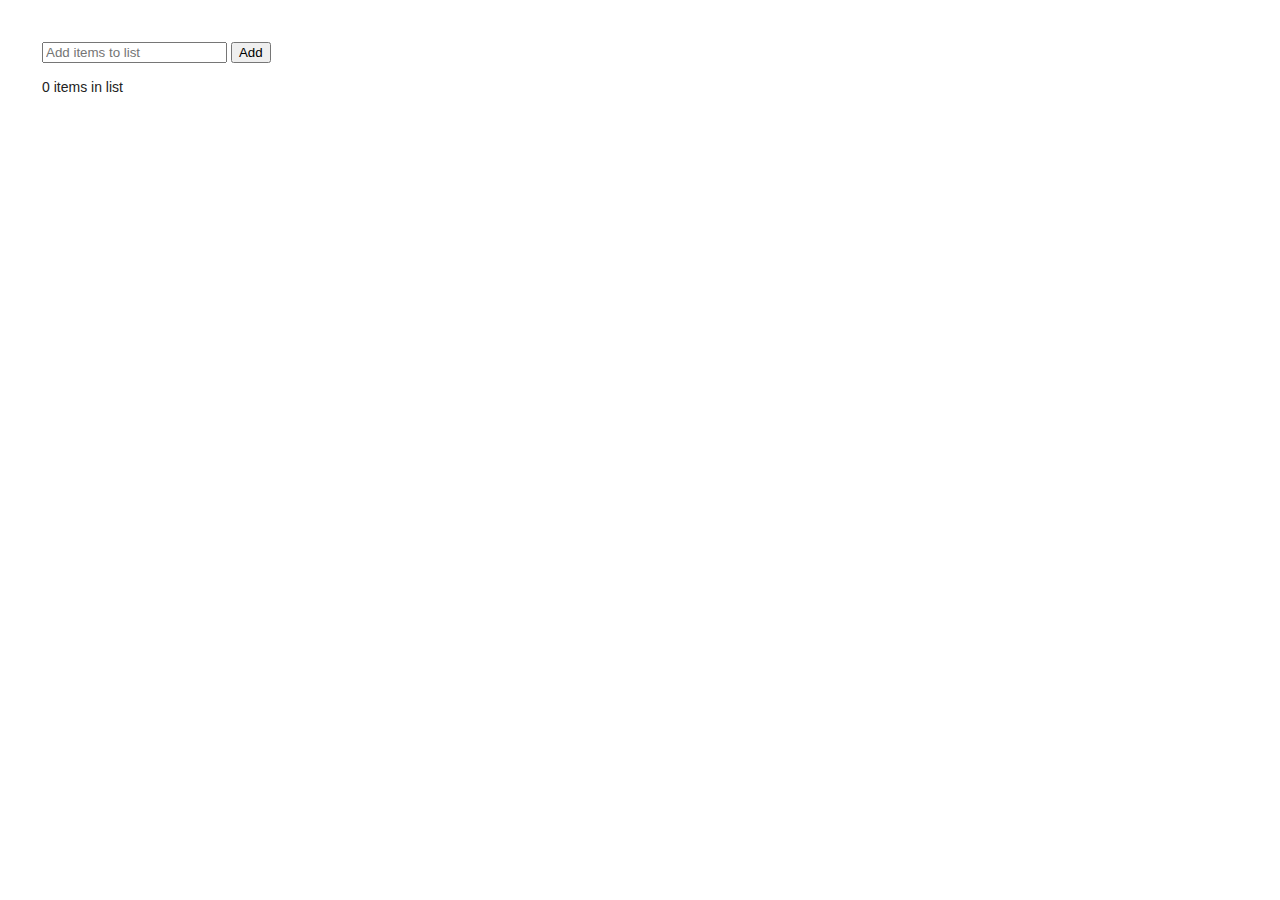
<file: index.html>
<!DOCTYPE html>
<html lang="en">
<head>
  <meta charset="UTF-8">
  <title>Simple List App</title>
  <link rel="stylesheet" href="css/style.css">
  <script data-main="js/boot" src="js/lib/require.js"></script>
</head>
<body>
  <div class="list">
    <form name="item-form" id="item-form" onsubmit="return false;">
      <input type="text" name="add-input" placeholder="Add items to list">
      <button type="button" name='add-button'>Add</button>
    </form>

    <ul id="items-list">
    </ul>

    <p class="info">
      <span id="item-count">0</span> items in list
    </p>
  </div>
</body>
</html>
</file>
<file: css/style.css>
body {
  font: 14px/1.5 sans-serif;
  color: #222;
  margin: 3em;
}
</file>
